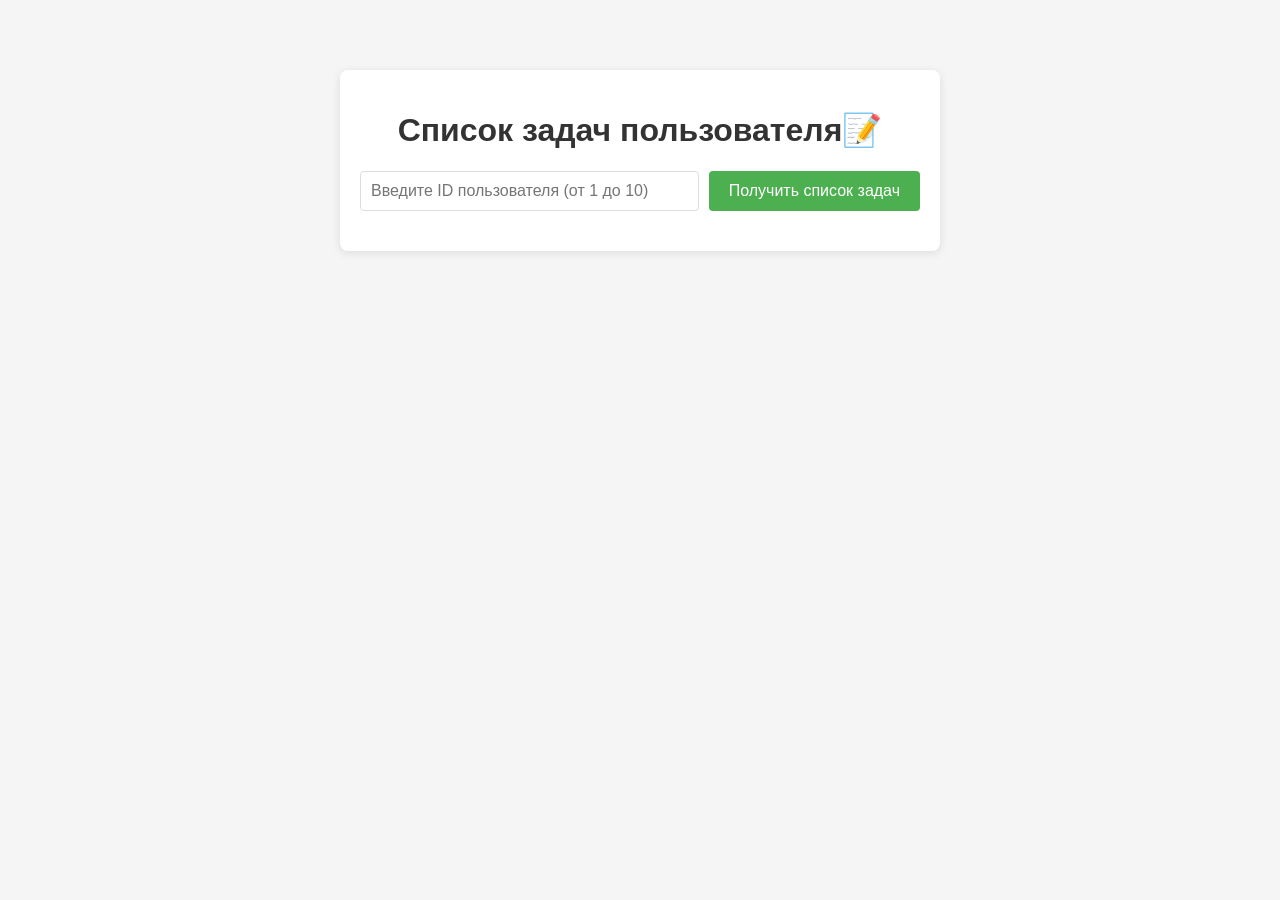
<file: task-5-Task-kList/index.html>
<!DOCTYPE html>
<html lang="ru">
<head>
    <meta charset="UTF-8">
    <meta name="viewport" content="width=device-width, initial-scale=1.0">
    <title>Список задач пользователя</title>
  <link rel="stylesheet" href="style.css">
</head>
<body>
    <div class="container">
        <h1>Список задач пользователя📝</h1>
        
        <div class="input-group">
            <input 
                type="number" 
                id="userIdInput" 
                placeholder="Введите ID пользователя (от 1 до 10)" 
                min="1" 
                max="10"
            >
            <button id="getTasksBtn">Получить список задач</button>
        </div>
        
        <div id="result"></div>
    </div>

<script src="functions.js"></script>


</body>
</html>
</file>
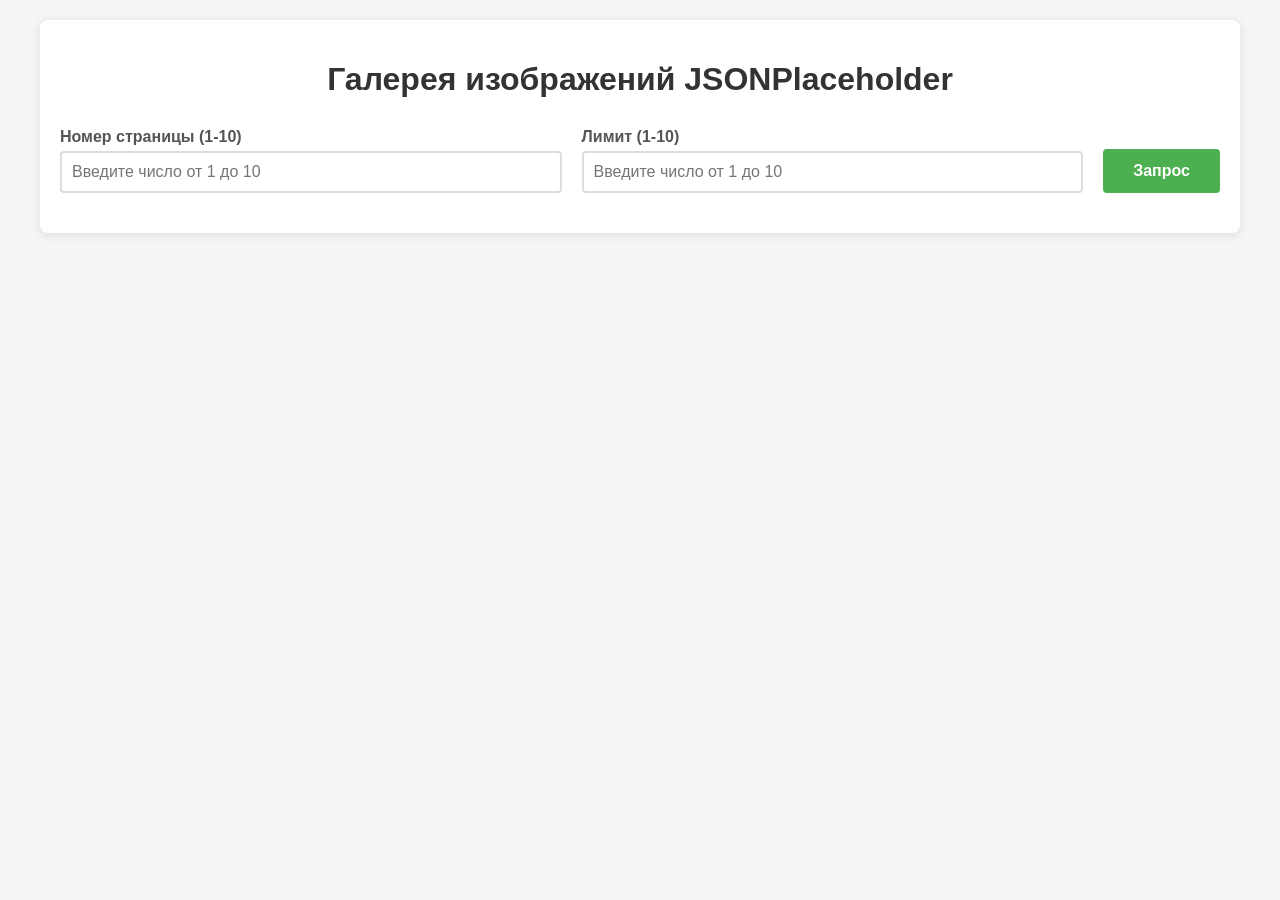
<file: task-6/task-6.html>
<!DOCTYPE html>
<html lang="ru">
<head>
    <meta charset="UTF-8">
    <meta name="viewport" content="width=device-width, initial-scale=1.0">
    <title>Галерея изображений</title>
    <link rel="stylesheet" href="style.css">
</head>
<body>
    <div class="container">
        <h1>Галерея изображений JSONPlaceholder</h1>
        
        <div class="controls">
            <div class="input-group">
                <label for="pageInput">Номер страницы (1-10)</label>
                <input type="number" id="pageInput" min="1" max="10" placeholder="Введите число от 1 до 10">
            </div>
            
            <div class="input-group">
                <label for="limitInput">Лимит (1-10)</label>
                <input type="number" id="limitInput" min="1" max="10" placeholder="Введите число от 1 до 10">
            </div>
            
            <button id="requestBtn">Запрос</button>
        </div>
        
        <div id="errorMessage" class="error"></div>
        
        <div id="loading" class="loading">Загрузка изображений...</div>
        
        <div id="gallery" class="gallery"></div>
        
    </div>

    <script src="script.js"></script>
</body>
</html>
</file>
<file: task-5-Task-kList/style.css>
body {
    font-family: Arial, sans-serif;
    max-width: 600px;
    margin: 50px auto;
    padding: 20px;
    background-color: #f5f5f5;
    }
        
.container {
    background-color: white;
    padding: 20px;
    border-radius: 8px;
    box-shadow: 0 2px 10px rgba(0,0,0,0.1);
    }
        
h1 {
    text-align: center;
    color: #333;
    }
        
.input-group {
    display: flex;
    gap: 10px;
    margin-bottom: 20px;
    }
        
input {
    flex: 1;
    padding: 10px;
    border: 1px solid #ddd;
    border-radius: 4px;
    font-size: 16px;
    }
        
button {
    padding: 10px 20px;
    background-color: #4CAF50;
    color: white;
    border: none;
    border-radius: 4px;
    cursor: pointer;
    font-size: 16px;
    }
        
button:hover {
    background-color: #45a049;
    }
        
button:disabled {
    background-color: #cccccc;
    cursor: not-allowed;
    }
        
#result {
    margin-top: 20px;
    }
        
.task-list {
    list-style-type: none;
    padding: 0;
    }
        
.task-item {
    padding: 10px;
    margin-bottom: 8px;
    background-color: #f9f9f9;
    border-left: 4px solid #4CAF50;
    border-radius: 4px;
    }
        
.task-item.completed {
    text-decoration: line-through;
    color: #888;
    border-left-color: #888;
    }
        
.error {
    color: #d32f2f;
    background-color: #ffebee;
    padding: 15px;
    border-radius: 4px;
    border-left: 4px solid #d32f2f;
    }
        
.loading {
    text-align: center;
    color: #666;
    font-style: italic;
    }
        
.user-info {
    background-color: #e3f2fd;
    padding: 10px;
    border-radius: 4px;
    margin-bottom: 15px;
    border-left: 4px solid #2196F3;
    }
</file>
<file: task-6/style.css>
body {
    font-family: Arial, sans-serif;
    max-width: 1200px;
    margin: 0 auto;
    padding: 20px;
    background-color: #f5f5f5;
}
        
.container {
    background-color: white;
    padding: 20px;
    border-radius: 8px;
    box-shadow: 0 2px 10px rgba(0,0,0,0.1);
}
        
h1 {
    text-align: center;
    color: #333;
    margin-bottom: 30px;
}
        
.controls {
    display: flex;
    gap: 20px;
    align-items: flex-end;
    margin-bottom: 20px;
    flex-wrap: wrap;
}
        
.input-group {
    display: flex;
    flex-direction: column;
    gap: 5px;
    flex: 1;
    min-width: 200px;
}
        
label {
    font-weight: bold;
    color: #555;
}
        
input {
    padding: 10px;
    border: 2px solid #ddd;
    border-radius: 4px;
    font-size: 16px;
}
        
input:focus {
    border-color: #4CAF50;
    outline: none;
}
        
button {
    padding: 10px 30px;
    background-color: #4CAF50;
    color: white;
    border: none;
    border-radius: 4px;
    cursor: pointer;
    font-size: 16px;
    font-weight: bold;
    min-height: 44px;
}
        
button:hover {
    background-color: #45a049;
}
        
button:disabled {
    background-color: #cccccc;
    cursor: not-allowed;
}
        
.error {
    color: #d32f2f;
    padding: 10px;
    background-color: #ffebee;
    border-radius: 4px;
    border-left: 4px solid #d32f2f;
    margin-bottom: 20px;
    display: none;
}
        
.error.show {
    display: block;
}
        
.loading {
    text-align: center;
    padding: 40px;
    color: #666;
    font-style: italic;
    display: none;
}
        
.loading.show {
    display: block;
}
        
.gallery {
    display: grid;
    grid-template-columns: repeat(auto-fill, minmax(300px, 1fr));
    gap: 20px;
    margin-top: 20px;
}
        
.card {
    background-color: white;
    border-radius: 8px;
    overflow: hidden;
    box-shadow: 0 2px 8px rgba(0,0,0,0.1);
    transition: transform 0.3s ease;
}
        
.card:hover {
    transform: translateY(-5px);
}
        
.card img {
    width: 100%;
    height: 250px;
    object-fit: cover;
    display: block;
}
        
.card-content {
    padding: 15px;
}
        
.card-title {
    font-weight: bold;
    margin-bottom: 5px;
    color: #333;
}
        
.card-author {
    color: #666;
    font-size: 14px;
    margin-bottom: 10px;
}
        
.card-id {
    color: #888;
    font-size: 12px;
    font-family: monospace;
}
        
.info {
    text-align: center;
    padding: 20px;
    color: #666;
    font-style: italic;
    background-color: #f9f9f9;
    border-radius: 8px;
    margin-top: 20px;
}
</file>
